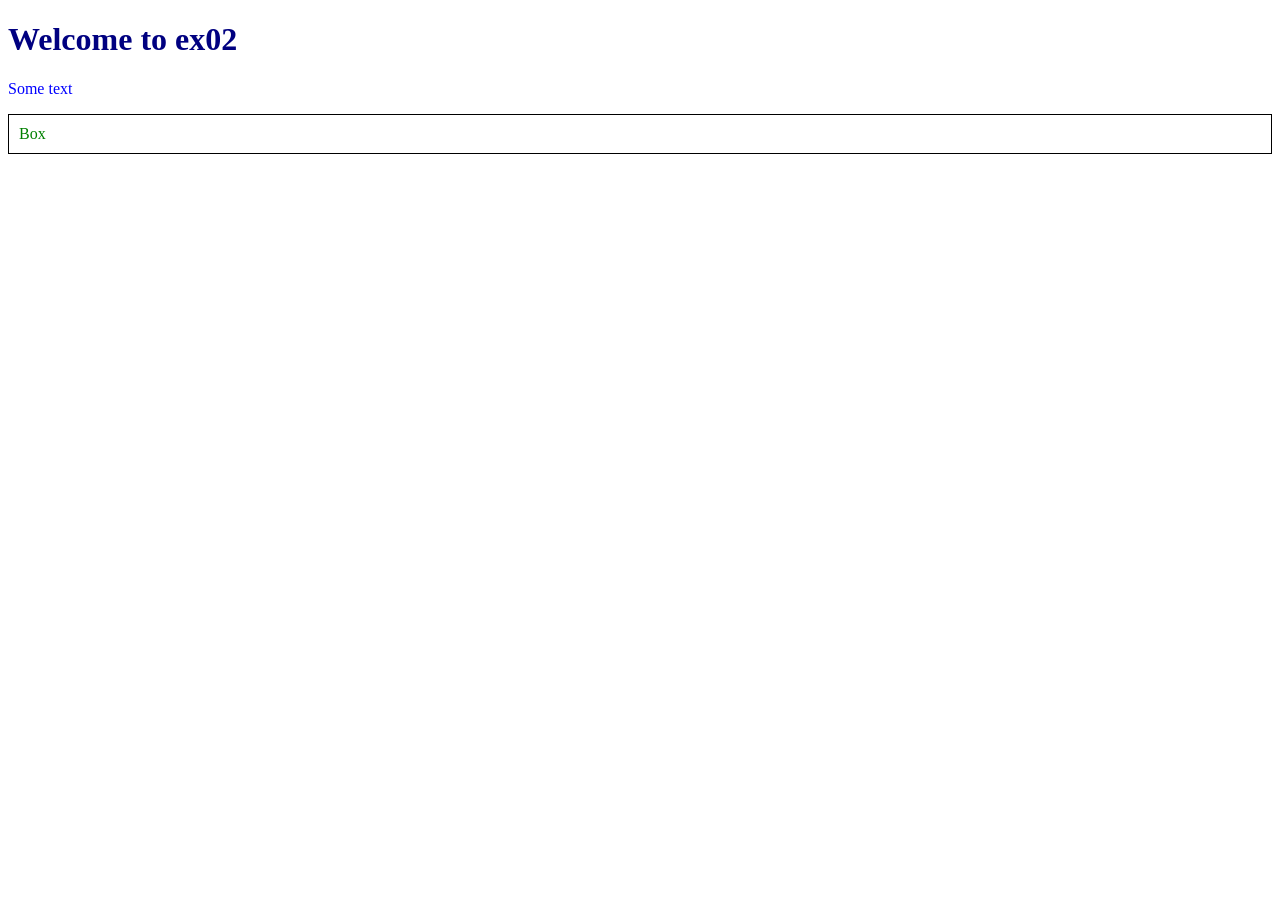
<file: ex02/index.html>
<!DOCTYPE html>
<html lang="en">
<head>
    <meta charset="UTF-8">
    <meta name="viewport" content="width=device-width, initial-scale=1.0">
    <title>ex02</title>
    <script src="script.js" defer></script>
    <link rel="stylesheet" href="style.css">
</head>
<body>
    <h1 id="title">Hello</h1>
    <p id="paragraph">Some text</p>
    <div id="box">Box</div>
</body>
</html>
</file>
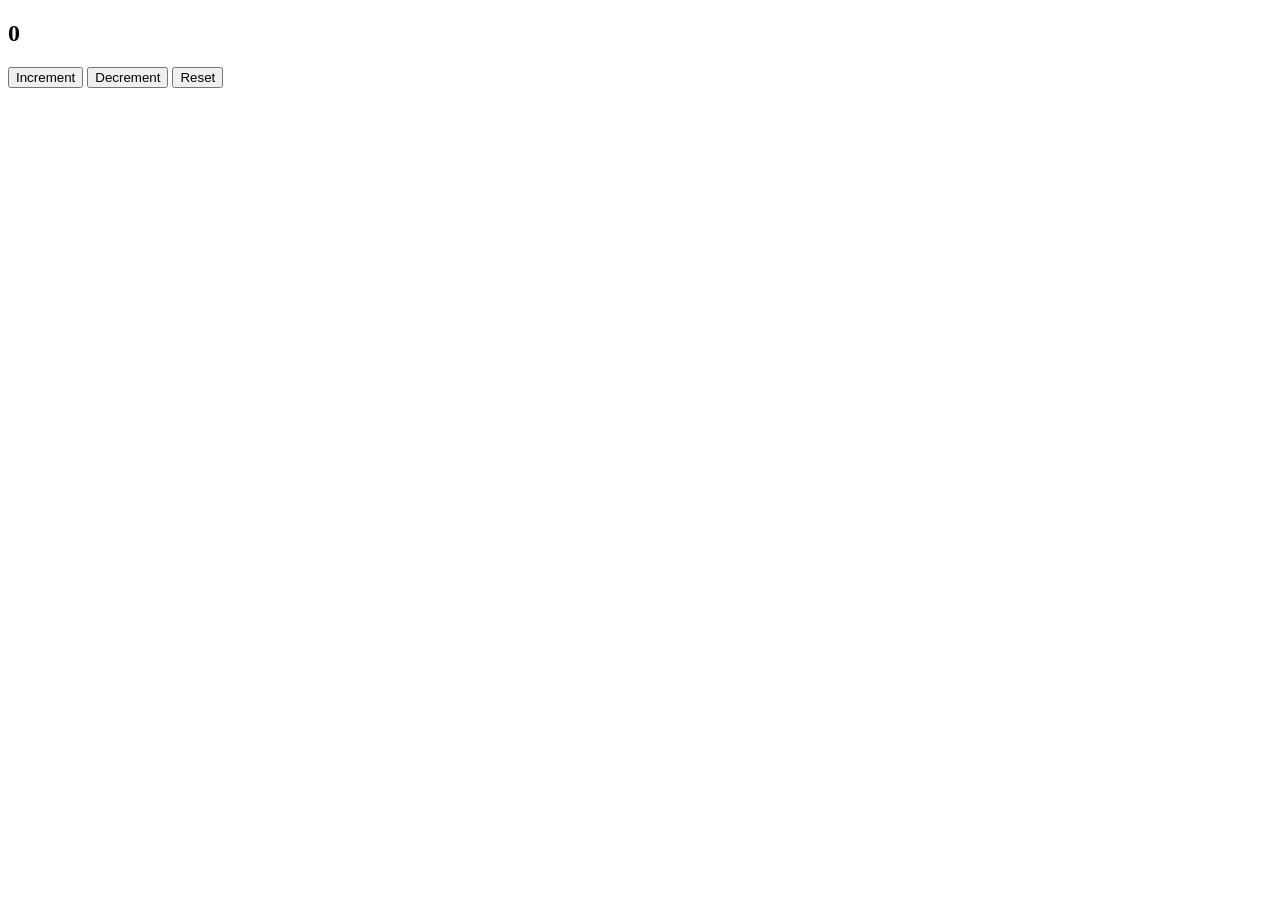
<file: ex03/index.html>
<!DOCTYPE html>
<html lang="en">
<head>
    <meta charset="UTF-8">
    <meta name="viewport" content="width=device-width, initial-scale=1.0">
    <title>ex03</title>
    <script src="script.js" defer></script>
    <link rel="stylesheet" href="style.css">
</head>
<body>
    <h2 id="count">0</h2>
    <div class="buttons">
        <button id="increment">Increment</button>
        <button id="decrement">Decrement</button>
        <button id="reset">Reset</button>
    </div>
</body>
</html>
</file>
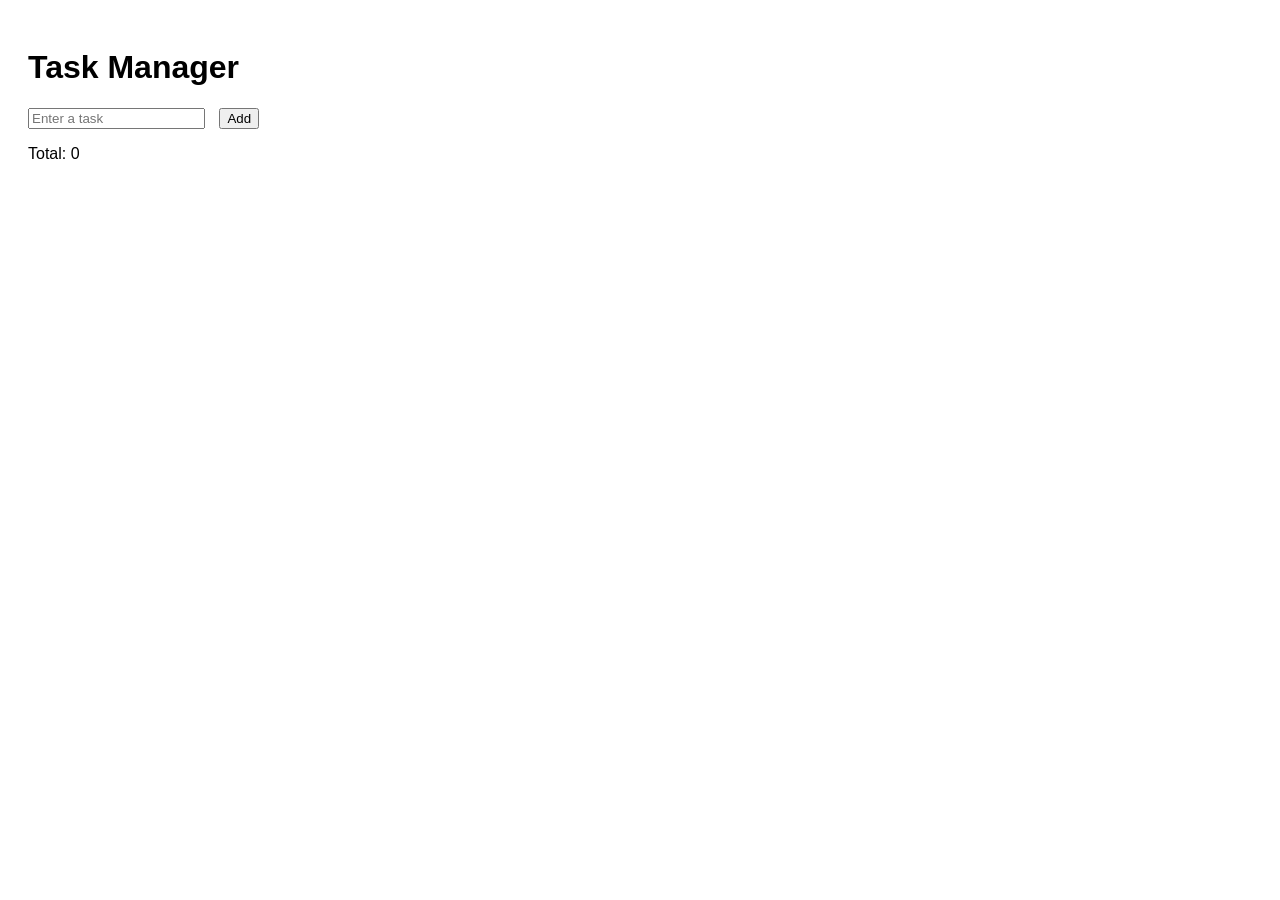
<file: ex04/index.html>
<!DOCTYPE html>
<html lang="en">
<head>
    <meta charset="UTF-8">
    <meta name="viewport" content="width=device-width, initial-scale=1.0">
    <title>ex04</title>
    <link rel="stylesheet" href="style.css">
    <script src="script.js" defer></script>
</head>
<body>
    <h1>Task Manager</h1>
    <input type="text" id="taskInput" placeholder="Enter a task">
    <button id="addBtn">Add</button>
    <ul id="taskList"></ul>
    <p>Total: <span id="total">0</span></p>
</body>
</html>
</file>
<file: ex02/style.css>
.active {
    color: green;
}
h1 {
    color: navy;
}

#box {
    padding: 10px;
    border: 1px solid black;
}
</file>
<file: ex03/style.css>
.positive {
    color: green;
}

.negative {
    color: red;
}
</file>
<file: ex04/style.css>
body {
    font-family: Arial, sans-serif;
    padding: 20px;
}

.completed {
    text-decoration: line-through;
    color: gray;
}

li {
    margin: 5px 0;
}

button {
    margin-left: 10px;
}
</file>
